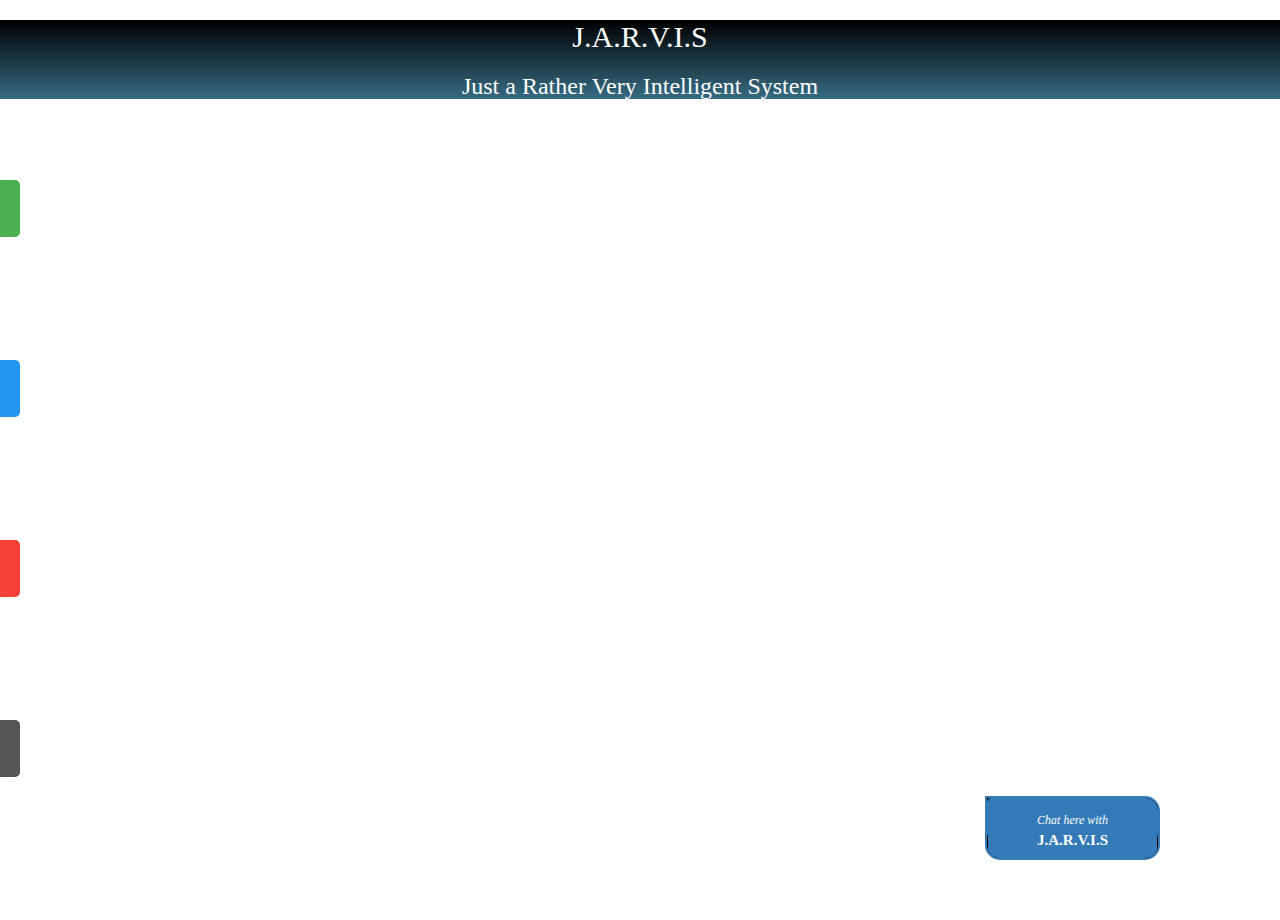
<file: index.html>
<!DOCTYPE html>
<html>
<head>
    <link rel="stylesheet" href="https://maxcdn.bootstrapcdn.com/bootstrap/3.3.7/css/bootstrap.min.css" integrity="sha384-BVYiiSIFeK1dGmJRAkycuHAHRg32OmUcww7on3RYdg4Va+PmSTsz/K68vbdEjh4u" crossorigin="anonymous">
    <link rel="stylesheet" type="text/css" href="css/maincss.css">
    <link href='https://fonts.googleapis.com/css?family=Advent Pro' rel='stylesheet'>
</head>
<body>

<div class="title">
  <h2>J.A.R.V.I.S</h2>
  <h3>Just a Rather Very Intelligent System</h3>
</div>

<div id="mySidenav" class="sidenav">
  <a href="#" id="health" class="flip1" onmouseover="mouseOver1()" >&#9654;Health Check</a>
  <a href="#" id="check" class="flip2" onmouseover="mouseOver2()" >&#9654;Trouble shooting</a>
  <a href="#" id="plan" class="flip3" onmouseover="mouseOver3()" >&#9654;Deploy Plan</a>
  <a href="#" id="verify" class="flip4" onmouseover="mouseOver4()" >&#9654;Predict failure</a>
</div>
<div class="description">
        JARVIS a chat assistant to reduce the efforts taken by the team to do routine activities, also it will monitor and perdict failure in system.</div>
</div>  
 
<div id="panel1">
  <p><li>Health check <br>Eg., Perform Health check, Do Health check</p>
  <p><li>Provide Server Name <br> Eg., DONEMQ1, TONEMB1</p>
  <p><li>JARVIS will provide the brief health check report.<p>
</div>

<div id="panel2">
  <p><li>TroubleShooting <br> Eg., Not able to reach MQ, DESB_BR1 down</p>
  <p><li>Provide the server name</p>
  <p><li>Provide the issue statement</p>
  <p><li>JARVIS will provide the resolution for the incident.</p>
</div>

<div id="panel3">
  <p><li>Deployment Plan <br> Eg., Prepare Deployment plan, Prepare info needed</p>
  <p><li>Provide the server name  <br> Eg., DONEMQ1, TONEMB1</p>
  <p><li>Provide the change type <br> Eg., Validation, Change in server </p>
  <p><li>JARVIS will provide the Deployment plan to download, review</p>
  <p><li>Once verified mail will be sent to 3L for approval.</p>
</div>

<div id="panel4">
  <p><li>Check with JARVIS for any issue in environment.</p>
  <p><li>Eg., Do you feel anythink wrong</p>
  <p><li>JARVIS will Predict with the data and provide the abnormolities observed in environment</p>
</div>

  <div class="frame" id="frame">
   <div class="panel panel-primary" style="z-index: 1000">
   <div id="chat-panel" class="panel-heading" ><small><i>Chat here with</i></small><br><b>J.A.R.V.I.S</b>
   </div>
  </div>
    <div class="innerframe" style="display:none">
   <ul id="messages"></ul>
    <div id="message-box">
     <div class="msj-rta macro" style="margin:auto">                        
      <div class="text text-l" >
       <input class="mytext" placeholder="Type a message"/>
      </div> 
     </div>
    </div>
   </div>
  </div>
<div id="include">
	<object type="text/html" id="myData" width="850px" height="650px" style="border:none">
</div>

<div id="rightSidenav" class="rightsidenav">
  <a href="#" id="WSRR" class="flop1">&#9654;Health Check</a>
  <a href="#" id="WAS" class="flop2">&#9654;Trouble shooting</a>
</div>

</body>
<script src="https://code.jquery.com/jquery-3.2.1.min.js"></script>
<script type="text/javascript" src="javascript/mainJs.js"></script>
<script src="https://ajax.googleapis.com/ajax/libs/jquery/3.3.1/jquery.min.js"></script>
</html>
</file>
<file: css/maincss.css>
body{
font-family: "Trebuchet MS";
font-size:15px;
background:url('https://i0.wp.com/read.unanth.com/wp-content/uploads/2017/09/Unanth-Jarvis.jpg?resize=1400%2C788');
color:white;
background-repeat: repeat;
background-size:cover;
//background-position: 0 -10vw;
overflow:hidden; 
}

.mytext{
    border:0;padding:10px;background:transparent;text-align:right;
}

small {
    font-size: 80%;
    color: white;
    text-align:center;
}
.text{
    width:100%;display:flex;flex-direction:column;
color:white;
}
.text > p:first-of-type{
    width:100%;margin-top:5px;margin-bottom:auto;line-height: 15px;font-size: 15px;
}
.text > p:last-of-type{
    width:100%;text-align:left;color:black;margin-bottom:-7px;margin-top:auto;text-align:right;
}
.text-l{
    float:right;padding-right:10px;
}        
.text-r{
    float:right;padding-left:10px;
}
.macro{
    margin-top:5px;width:85%;border-radius:5px;padding:5px;display:flex;
}

.macrodp {
    margin-top: 5px;
    width: 85%;
    border-radius: 5px;
    padding: 5px;
    display: flex;
    background: skyblue;
    color: black;
}
.msj-rta{
    float:right;background:#001111;text-align:right;
}
.msj{
    float:left;background:#101010;
}

.title{
font-size:3vh;
background: linear-gradient(black,#366C83);
text-align:center;

}

#health {
    top: 20%;
    background-color: #4CAF50;
}

#check {
    top: 40%;
    background-color: #2196F3;
}

#plan {
    top: 60%;
    background-color: #f44336;
}

#verify {
    top: 80%;
    background-color: #555
}
#mySidenav a {
    position: absolute;
    left: -80px;
    transition: 0.3s;
    padding: -10px;
    width: 100px;
    text-decoration: none;
    font-size: 20px;
    color: white;
    border-radius: 0 5px 5px 0;
}

#mySidenav a:hover {
    left: 0;
}

.description
{
color:white;
text-align:center;
}

#panel1 {
    font-size: 2.5vh;
    padding: 10px;
    text-align: center;
    background-color: #4CAF50;
    color: white;
    border: solid 1px #a6d8a8;
margin-top: 0;
    width: 35vh;
    margin-left: 13vh;
}

#panel1 {
    display: none;
}

#panel2 {
    font-size: 2.5vh;
    padding: 10px;
    text-align: center;
    background-color: #2196F3;
    color: white;
    border: solid 1px #a6d8a8;
    margin-top: 0;
    width: 35vh;
    margin-left: 13vh;
}

#panel2 {
    display: none;
}

#panel3 {
    font-size: 2.5vh;
    padding: 10px;
    text-align: center;
    background-color: #f44336;
    color: white;
    border: solid 1px #a6d8a8;
 margin-top: 0;
    width: 35vh;
    margin-left: 13vh;
}

#panel3 {
    display: none;
}

#panel4 {
    font-size: 2.5vh;
    padding: 10px;
    text-align: center;
    background-color: #555;
    color: white;
    border: solid 1px #a6d8a8;
    margin-top:3vh;
    margin-top: 0;
    width: 35vh;
    margin-left: 13vh;;
}

#panel4 {
    display: none;
}

.frame{
    z-index:10000;
    background:#000000;
    overflow:hidden;
    padding:0;
    position:fixed;
    right:120px;
    bottom:40px;
    font-size:15px;
    width:175px;
    border-color: #337ab7 #337ab7 #337ab7 #337ab7;
    border-style: solid;
    border-width: 2px 2px 2px 2px;
    border-radius: 0px 15px 15px 15px;
    border-style:5px solid ;

    
}

.panel-primary {
    background:#000000;
    height: 40px;
}
.panel-heading{
    cursor: pointer;
    padding:10px;
    background:#337ab7;
    text-align: center;
}

.innerframe{
margin-top:20px;
z-index:1;
background:#000000;
    height:450px;
    opacity:'0';
}
.innerframe > div:last-of-type{
position:absolute;
bottom:10px;
width:100%;
display:flex;
}
#messages {
    margin-top: 20px;
    width:100%;
    list-style-type: none;
    padding:18px;
    position:absolute;
    top:40px;
    bottom:50px;
    display:flex;
    flex-direction: column;
    overflow-y:scroll;
    height: 370px;

}
.msj:before{
    width: 0;
    height: 0;
    content:"";
    text-align:right;
    top:-5px;
    left:-14px;
    position:relative;
    border-style: solid;
    border-width: 0 13px 13px 0;
    border-color: transparent transparent transparent transparent;            
}
.msj-rta:after{
    width: 0;
    height: 0;
    content:"";
    top:-5px;
    left:14px;
    position:relative;
    border-style: solid;
    border-width: 13px 13px 0 0;
    border-color: transparent transparent transparent transparent;           
}  
input:focus{
    outline: none;
}        
::-webkit-input-placeholder { /* Chrome/Opera/Safari */
    color: #DCDCD5;
}
::-moz-placeholder { /* Firefox 19+ */
    color: #DCDCD5;
}
:-ms-input-placeholder { /* IE 10+ */
    color: #DCDCD5;
}
:-moz-placeholder { /* Firefox 18- */
    color: #DCDCD5;
 }
#chat-panel{
text-align:center;
}

html, body{
    height: 100%;
}

#nav h {
    position: absolute;
    right: -70px;
    transition: 0.3s;
    padding: 15px;
    width: 100px;
    text-decoration: none;
    font-size: 20px;
    color: white;
    border-radius: 10px 0px 0px 10px;
}

#nav h:hover {
    right: 0;
}

#wsrr {
    top: 25%;
    background-color: #4CAF50;
}

#was {
    top: 60%;
    background-color: #2196F3;
}
</file>
